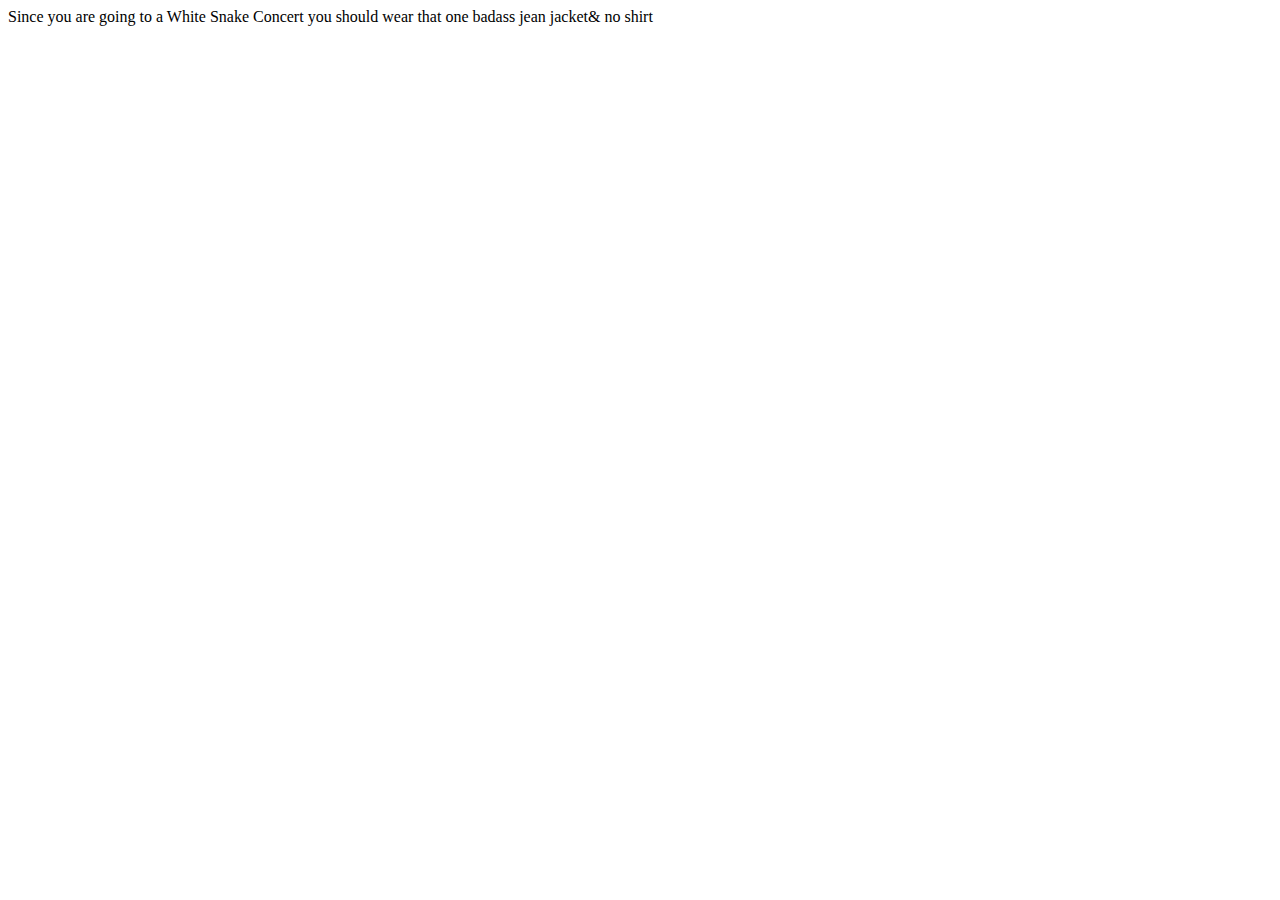
<file: CodingChallenge-10:28-js.html>
<!DOCTYPE html>
<html>

<head>
	<title></title>

	<meta name="description" content=""/>
	<meta http-equiv="author" content="Garrett R. Miller"/>
	<meta charset="utf-8"/>
	<meta name="viewport" content ="width=device-width, initial-scale=1"/>

	<!-- INSERT: JQUERY, BOOTSTRAP OR FLEXBOX SCRIPTS -->
	<script></script>

	<!--INSERT FONTS-->
	<link href=""/>

	<!-- INSERT CSS -->
	<!-- <link href="css/reset.css" type="text/css" rel="stylesheet" />
	<link rel="stylesheet" type="text/css" href="css/mainstyles.css" /> -->
</head>



<!--BEGIN BODY-->
<body>

<script>
var event = 'whiteSnakeConcert';
var temp = '87';
var eventClothes;
var tempClothes;


if (event==='casual') {
  eventClothes='something comfy';
} else if (event==='semiFormal') {
  eventClothes='a polo';
} else if (event==='formal') {
  eventClothes='a suit';
} else if (event==='whiteSnakeConcert') {
  eventClothes='that one badass jean jacket';
};

if (temp<='54'){
  tempClothes='a warm coat';
} else if (temp>'54' && temp<='70') {
  tempClothes='a light jacket';
} else if (temp>'70' && temp<='85'){
  tempClothes='t-shirt';
} else if (temp>'85') {
  tempClothes='no shirt';
};

console.log("Since you are going to a White Snake Concert you should wear " + eventClothes + " and " + tempClothes)
console.log(eventClothes);
console.log(tempClothes);
document.write("Since you are going to a White Snake Concert you should wear " + eventClothes + "& " + tempClothes);
</script>



</body>
</html>
</file>
